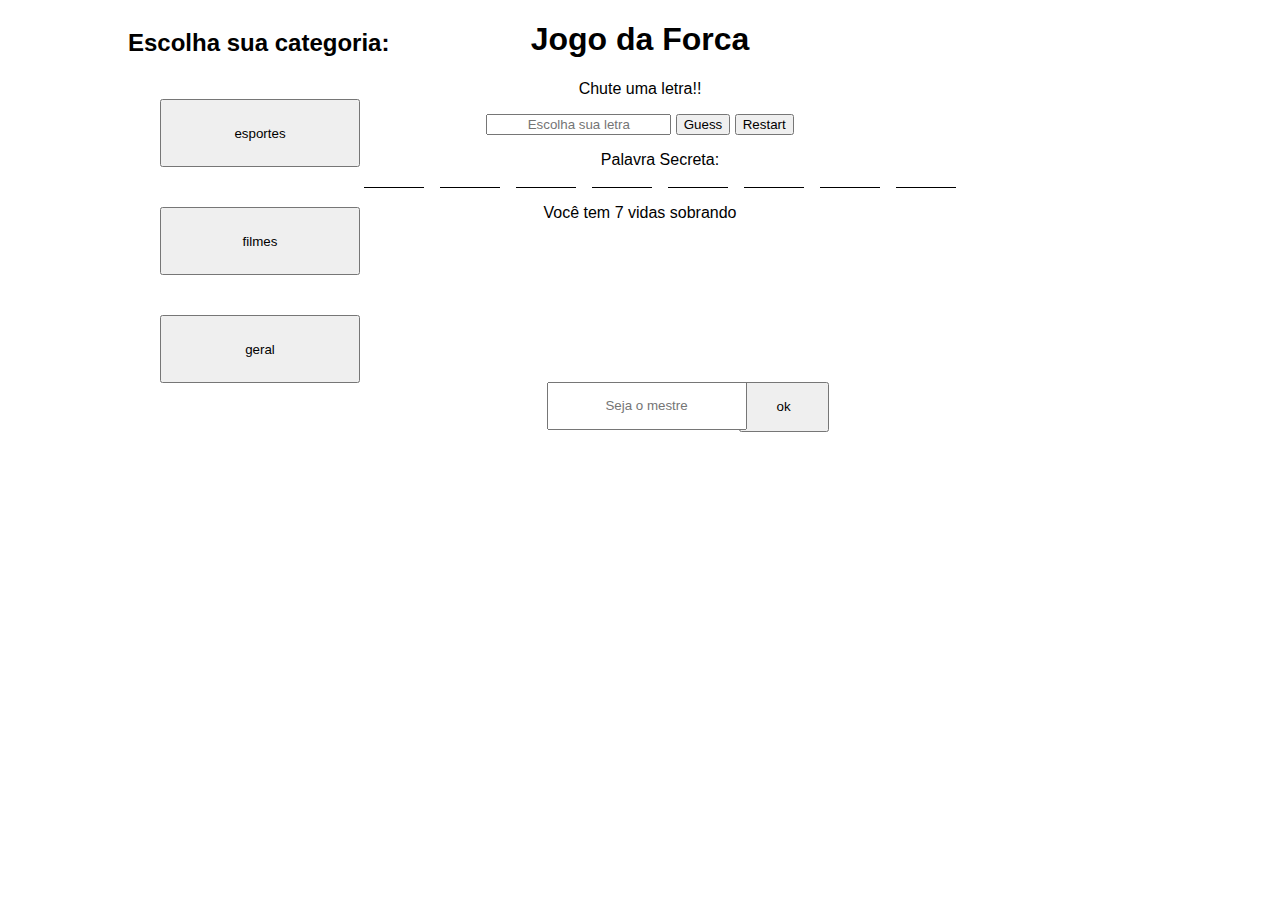
<file: index.htm>
<!DOCTYPE html>
<html>
  <head>
    <meta charset="utf-8">
    <meta name="viewport" content="width=device-width">
    <title>Jogo da Forca</title>
    <link href="style.css" rel="stylesheet" type="text/css" />
  </head>
  <body>
    <h1>Jogo da Forca</h1>
    <h2>Escolha sua categoria: </h2>
    <p>Chute uma letra!!</p>
    <form id="hangman">
      <input type="text" maxlength="1" minlength="1" name="letter" id="letter" placeholder="Escolha sua letra" />
      <input id="guess" name="guess" type="submit" value="Guess" />
      <button id="restart" name="restart" type="button">Restart</button>
    </form>
    <input class ="categoria" id="categoria" name="categoriaesporte" type="submit" value="esportes" />
    <input class ="categoria" id="categoria2" name="categoriafilmes" type="submit" value="filmes" />
    <input class ="categoria" id="categoria3" name="categoriageral" type="submit" value="geral" />
    <input class= "categoria" id="confirmacao" name="confirmacao" type="submit" value="ok"/>
    <input class ="categoria" 
          id="mestre"
          value = "" 
          name="mestre"
          type="password"
          placeholder="Seja o mestre"
          maxlength="40"
          minlength="1"
    />
    <ul id="letters"></ul>
    <p id="man"></p>
    <p id="output" class="output"></p>
    <script src="jogo_forca.js"></script>
  </body>
</html>
</file>
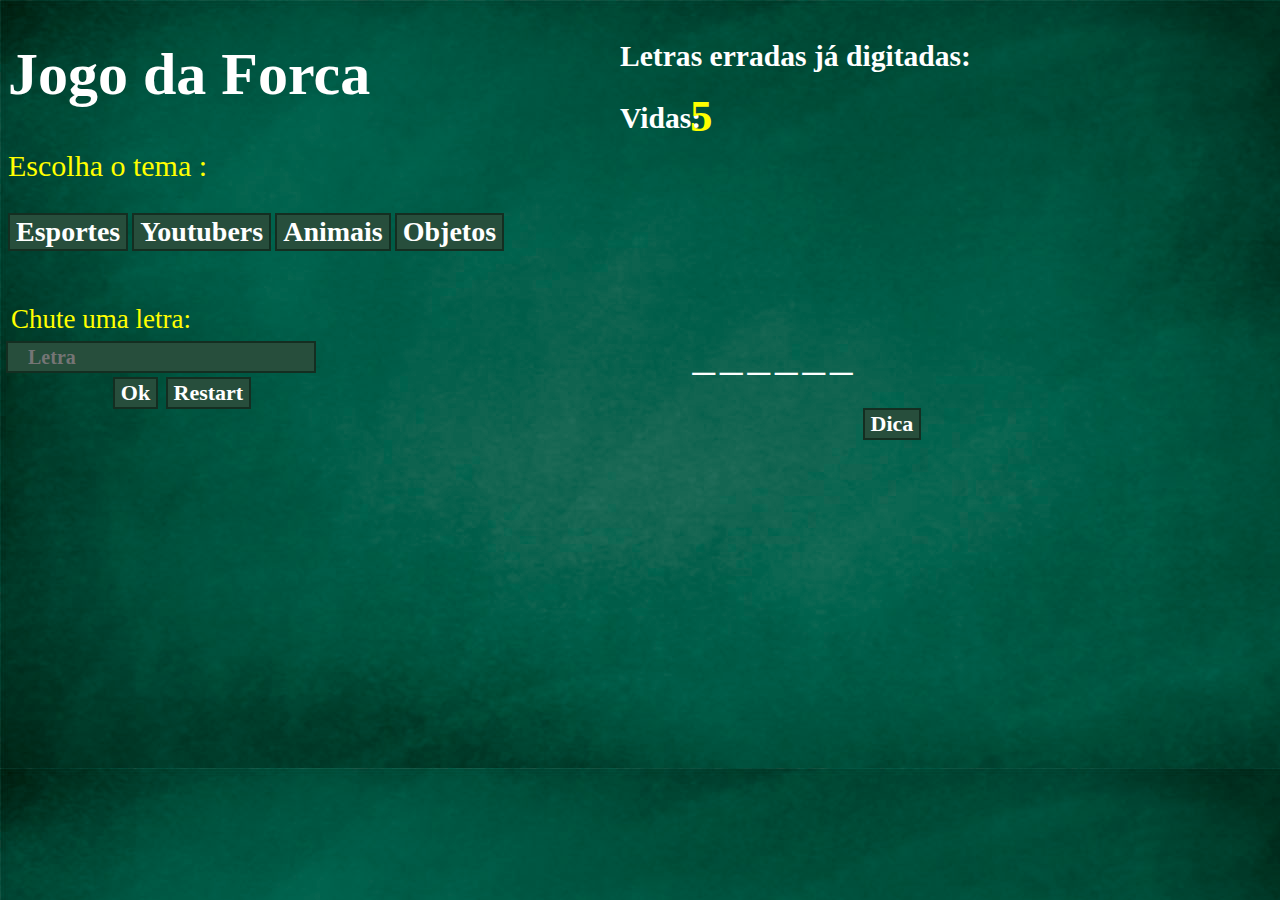
<file: Jogo_forca 2.0/forca.html>
<!DOCTYPE html>
<html>
<head>
    <meta charset="utf8">
    <meta name="viewport" content="width=device-width, initial-scale=1.0">
    <title> Jogo da Forca </title>
    <link rel="stylesheet"  type="text/css" href="design.css">
</head>

<body>
    <div id="menu_principal">
        <h1>Jogo da Forca</h1>
        <p id= "P_tema">Escolha o tema : </p>         
    </div>
    <div id="botoes">
        <button id="bt_esportes" class="tema" onclick="funcao_esportes()" value="">Esportes</button>
        <button id="bt_ytbers" class="tema" onclick="funcao_youtubers()" value="">Youtubers</button>
        <button id="bt_animais" class="tema" onclick="funcao_animais()" value="">Animais</button>
        <button id="bt_objetos" class="tema" onclick="funcao_objetos()" value="">Objetos</button>
    </div>

    <div id="guess"> 
        <p id="P_guess">Chute uma letra:</p>
        <input id="letra" type="text" maxlength="1" minlength="1" placeholder="Letra" onclick="funcao_letra()" value=""></input>
        <button id="bt_ok" class="bt_guess" onclick="funcao_ok()">Ok</button>
        <button id="bt_restart" class="bt_guess" onclick="funcao_restart()">Restart</button>
    </div>
    <ul id= "palavraSecreta" value="">
    
    </ul>
    
    <button id="bt_dica" class="bt_guess" onclick="funcao_dica()">Dica</button>
    <p id="dica"></p>
    
    
        <form id="letrasErradas">
            <h3>Letras erradas já digitadas:</h3>
            <h3>Vidas: </h3>
            <p id="Vidas">5</p>
        <ul id="erradasletras">        
            <li class="NotIn" ></li>            
        </ul>
        </form>
    

    <script src="index.js"></script>
    </body>
</html>
</file>
<file: style.css>
* {
    box-sizing: border-box;
    text-align: center;
}
body {
    font-family: sans-serif;
    color: black;
    
}
 .letter {
    display: inline-block;
    list-style: none;
    width: 60px;
    margin: 0 8px;
    border-bottom: 1.5px solid black;
    text-align: center;
    color: white;
}
.current-word {
    list-style: none;
           
}
.output {
    opacity: 0;
    transition: opacity 1s ease;

}
.correct {
    background-color: green;
    transition: all 0.8s ease;
}
.error {
    color: red;
    opacity: 1;
}
.warning {
    color: orange;
    opacity: 1;
}
.win {
    color: green;
    opacity: 1;
}

h1{
  text-align: center;
}

h2{
   text-align: left; 
   position: absolute;
   top:1%;
   left:10%;    
}
#categoria{
    width: 200px;
    height:68px;
    position: absolute;
    top:11%;
    left:12.5%;
           
}
#categoria2{
    width: 200px;
    height:68px;
    position: absolute;
    top:23%;
    left:12.5%;        
}

#categoria3{ 
    width: 200px;
    height:68px;
    position: absolute;
    top:35%;
    left:12.5%;        
}

#mestre{
    width: 200px;
    height:48px;
    position: absolute;
    top:42.4%;
    left:42.7%;
}

#confirmacao{
    width: 90px;
    height:50px;
    position: absolute;
    top:42.4%;
    left:57.7%;
        
}
</file>
<file: Jogo_forca 2.0/design.css>
html{
  background: url(fundo_bonito.jpg);
  position: absolute;
  -webkit-text-size-adjust: 100%; /* 2 */
  -ms-text-size-adjust: 100%; /* 2 */
}
#menu_principal{
/* display: inline-block; */
font-size: 30px;
font-family:rudiment;
color:white;  
}

.tema{
  border:2.7px solid #142e21;
  font-family:whatever it takes;
  font-weight:bold;
  font-size:28px;
  background-color: #274e3c;
  color: white;
/*   padding:25px 18px; */
  /* text-decoration:none; */
  }
  
#bt_esportes:hover{
  position: relative;
  font-size:30px;
  background-color:#e7ce2c;    
  }
#bt_ytbers:hover{
  position: relative;
  font-size:30px;
  background-color:#e7ce2c;
  }
#bt_animais:hover{
    position: relative;
    font-size:30px;
    background-color:#e7ce2c;
  }
#bt_animais:hover{  
    position: relative;
    font-size:30px;
    background-color:#e7ce2c;
  }
#bt_objetos:hover{
    position: relative;
    font-size:30px;
    background-color:#e7ce2c;
    
  }
#bt_ok:hover{
    position: relative;
    font-size:24px;
    background-color: #e7ce2c;
}
#bt_restart:hover{
  position: relative;
  font-size:25px;
  background-color: #e7ce2c;
}
   
#guess{
  position: relative;
  right:27px;
  top:45px;
/*   border:1.7px solid #142e21; */
  font-family:whatever it takes;
/*   font-weight:bold; */
  font-size:25.3px;
/*   background-color: #274e3c; */
  color: white;
  padding:2.8px 25px;  
}
#letra {
  border:2.7px solid #142e21;
  background-color: #274e3c;
  color:#fff;
  font-family:rudiment;
  font-weight:bold;
  font-size:20px;
  padding: 2.8px 20px;
}
.bt_guess{
  position: relative;
  border:2.7px solid #142e21;
  font-family:whatever it takes;
  background-color: #274e3c;
  color: #fff; 
  top:36px;
  right: 210px;
  font-size: 22px;
  margin: 0.5px;
  font-weight:bold;
}
#P_tema{
  font-size:30px;
  color: yellow;
}
#P_guess{
  margin: 5px;
  font-size:27px;
  color: yellow;
}
#palavraSecreta{
  position: relative;
  font-family:rudiment;
  color:white;  
  display: inline; 
  font-size: 75px;
  left: 620px;
  top:-30px;  
}
#bt_dica{
  position: relative;
  left: 645px;
  top: 32px;
}
#letrasErradas{
  position: relative;
  left: 587px;
  top:-410px;
/*   border:1.7px solid #142e21; */
  font-family:whatever it takes;
  font-weight:bold;
  font-size:25.3px;
/*   background-color: #274e3c; */
  color: white;
  padding:2.8px 25px;  
}
#Vidas{
  position: relative;
  color: yellow;
  left: 70px;
  top:-90px;
  font-size: 45px;
}
.NotIn{
  position: relative;
  left: 201px;
  top:-253px;
   display: inline-block;
  font-size: 45px;
  color:yellow;
  margin: 2.5px;
}
.In{
  position: relative;
  left: 22px;
  top:0px;
   display: inline-block;
  font-size: 45px;
  color:#fff;
  margin: 2.5px;
}
#dica{
  display: none; 
  position: relative;
 font-family:rudiment;
 color:white;  
 font-size: 40px;
 left: 310px;
 top:110px;  
}
</file>
